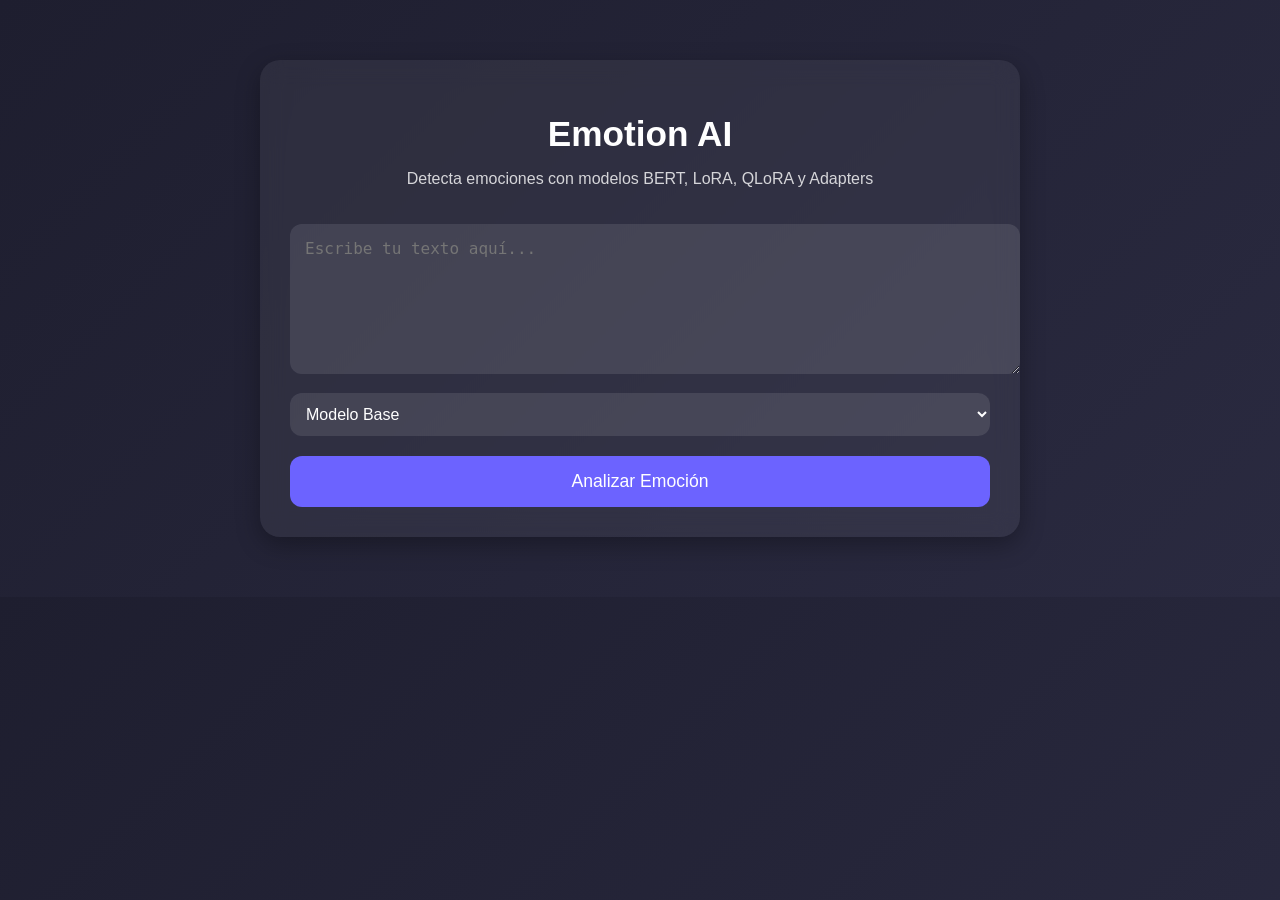
<file: generative-ai-emotion-flask/templates/index.html>
<!DOCTYPE html>
<html lang="es">
<head>
    <meta charset="UTF-8">
    <title>Emotion AI — Modern UI</title>
    <meta name="viewport" content="width=device-width, initial-scale=1">

    <style>
        body {
            margin: 0;
            font-family: "Inter", sans-serif;
            background: linear-gradient(135deg, #1e1e2f, #2a2a40);
            color: #fff;
        }

        .container {
            max-width: 700px;
            margin: 60px auto;
            padding: 30px;
            background: rgba(255,255,255,0.06);
            border-radius: 20px;
            backdrop-filter: blur(12px);
            box-shadow: 0 8px 25px rgba(0,0,0,0.3);
        }

        h1 {
            text-align: center;
            font-size: 2.2rem;
            margin-bottom: 10px;
        }

        p {
            text-align: center;
            opacity: 0.8;
        }

        textarea {
            width: 100%;
            height: 120px;
            padding: 15px;
            border-radius: 12px;
            border: none;
            outline: none;
            font-size: 1rem;
            margin-top: 20px;
            background: rgba(255,255,255,0.1);
            color: #fff;
        }

        select {
            width: 100%;
            padding: 12px;
            margin-top: 15px;
            border-radius: 12px;
            border: none;
            background: rgba(255,255,255,0.1);
            color: #fff;
            font-size: 1rem;
        }

        button {
            width: 100%;
            padding: 15px;
            margin-top: 20px;
            border-radius: 12px;
            border: none;
            background: #6c63ff;
            color: #fff;
            font-size: 1.1rem;
            cursor: pointer;
            transition: 0.2s;
        }

        button:hover {
            background: #7b73ff;
        }

        .result-box {
            margin-top: 30px;
            padding: 20px;
            background: rgba(255,255,255,0.08);
            border-radius: 15px;
        }

        .emotion-dominant {
            font-size: 1.6rem;
            text-align: center;
            margin-bottom: 20px;
        }

        .bar {
            height: 12px;
            background: #6c63ff;
            border-radius: 10px;
            transition: width 0.5s;
        }

        .bar-container {
            margin-bottom: 15px;
        }

        .label {
            margin-bottom: 5px;
            font-size: 0.9rem;
            opacity: 0.9;
        }
    </style>
</head>

<body>
    <div class="container">
        <h1>Emotion AI</h1>
        <p>Detecta emociones con modelos BERT, LoRA, QLoRA y Adapters</p>

        <textarea id="textInput" placeholder="Escribe tu texto aquí..."></textarea>

        <select id="modelSelect">
            <option value="base">Modelo Base</option>
            <option value="lora">LoRA</option>
            <option value="qlora">QLoRA</option>
            <option value="adapter">Adapter</option>
        </select>

        <button onclick="analyzeEmotion()">Analizar Emoción</button>

        <div id="result" class="result-box" style="display:none;"></div>
    </div>

    <script>
        async function analyzeEmotion() {
            const text = document.getElementById("textInput").value;
            const model = document.getElementById("modelSelect").value;

            const response = await fetch(`/emotionDetector?textToAnalyze=${encodeURIComponent(text)}&model=${model}`);
            const data = await response.json();

            const resultBox = document.getElementById("result");
            resultBox.style.display = "block";

            let html = `
                <div class="emotion-dominant">Emoción dominante: <strong>${data.emotion}</strong></div>
            `;

            const emotions = ["anger", "fear", "joy", "love", "sadness", "surprise"];
            const probs = data.probabilities[0];

            emotions.forEach((emotion, i) => {
                html += `
                    <div class="bar-container">
                        <div class="label">${emotion}: ${(probs[i] * 100).toFixed(2)}%</div>
                        <div class="bar" style="width:${probs[i] * 100}%"></div>
                    </div>
                `;
            });

            resultBox.innerHTML = html;
        }
    </script>
</body>
</html>
</file>
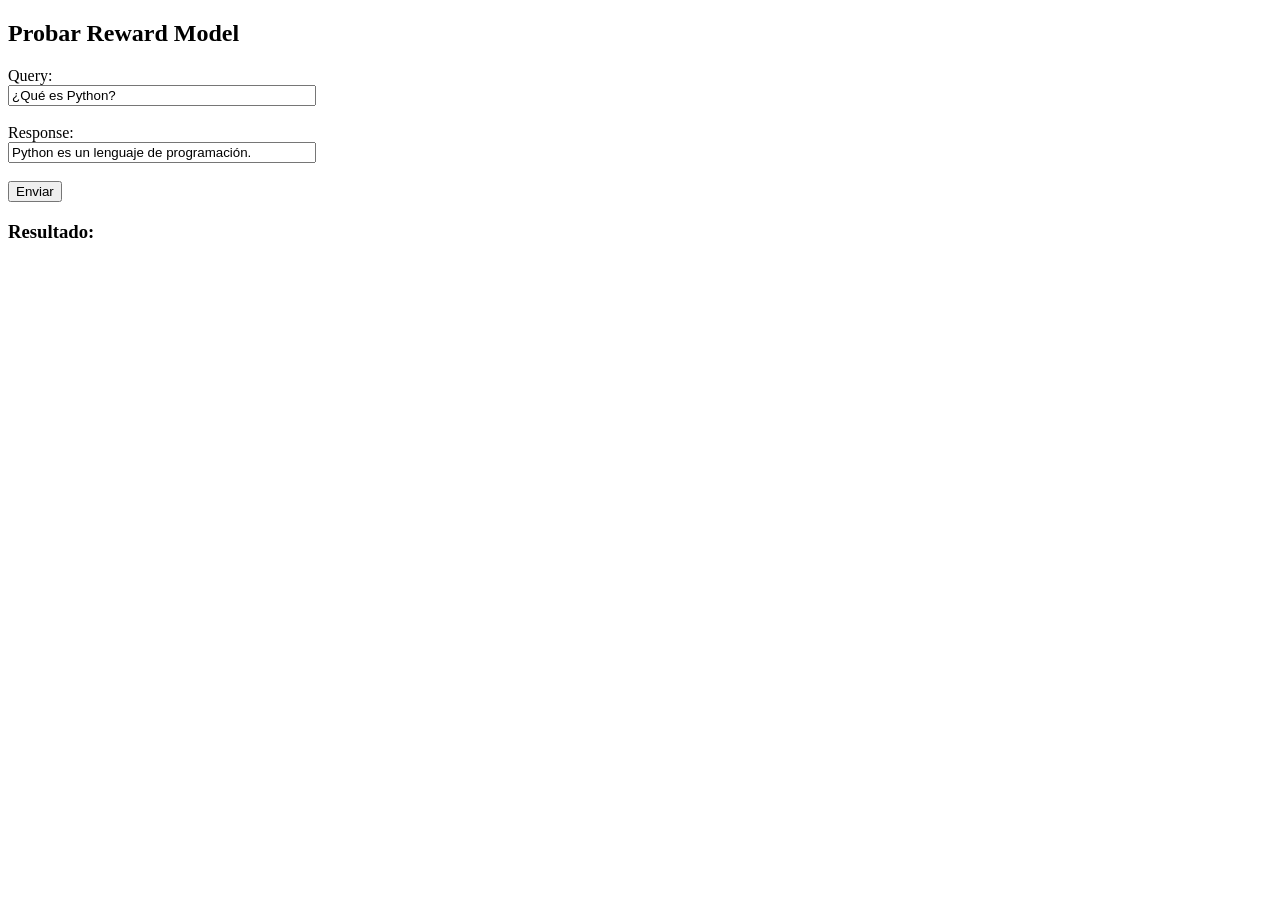
<file: chatbot-transformers/templates/test_reward.html>
<!DOCTYPE html>
<html>
<head>
    <meta charset="UTF-8">
    <title>Test Reward</title>
</head>
<body>
    <h2>Probar Reward Model</h2>

    <label>Query:</label><br>
    <input id="query" type="text" value="¿Qué es Python?" style="width:300px;"><br><br>

    <label>Response:</label><br>
    <input id="response" type="text" value="Python es un lenguaje de programación." style="width:300px;"><br><br>

    <button onclick="send()">Enviar</button>

    <h3>Resultado:</h3>
    <pre id="output"></pre>

    <script>
        function send() {
            fetch("/reward", {
                method: "POST",
                headers: {"Content-Type": "application/json"},
                body: JSON.stringify({
                    query: document.getElementById("query").value,
                    response: document.getElementById("response").value
                })
            })
            .then(r => r.json())
            .then(data => {
                document.getElementById("output").textContent = JSON.stringify(data, null, 2);
            });
        }
    </script>
</body>
</html>
</file>
